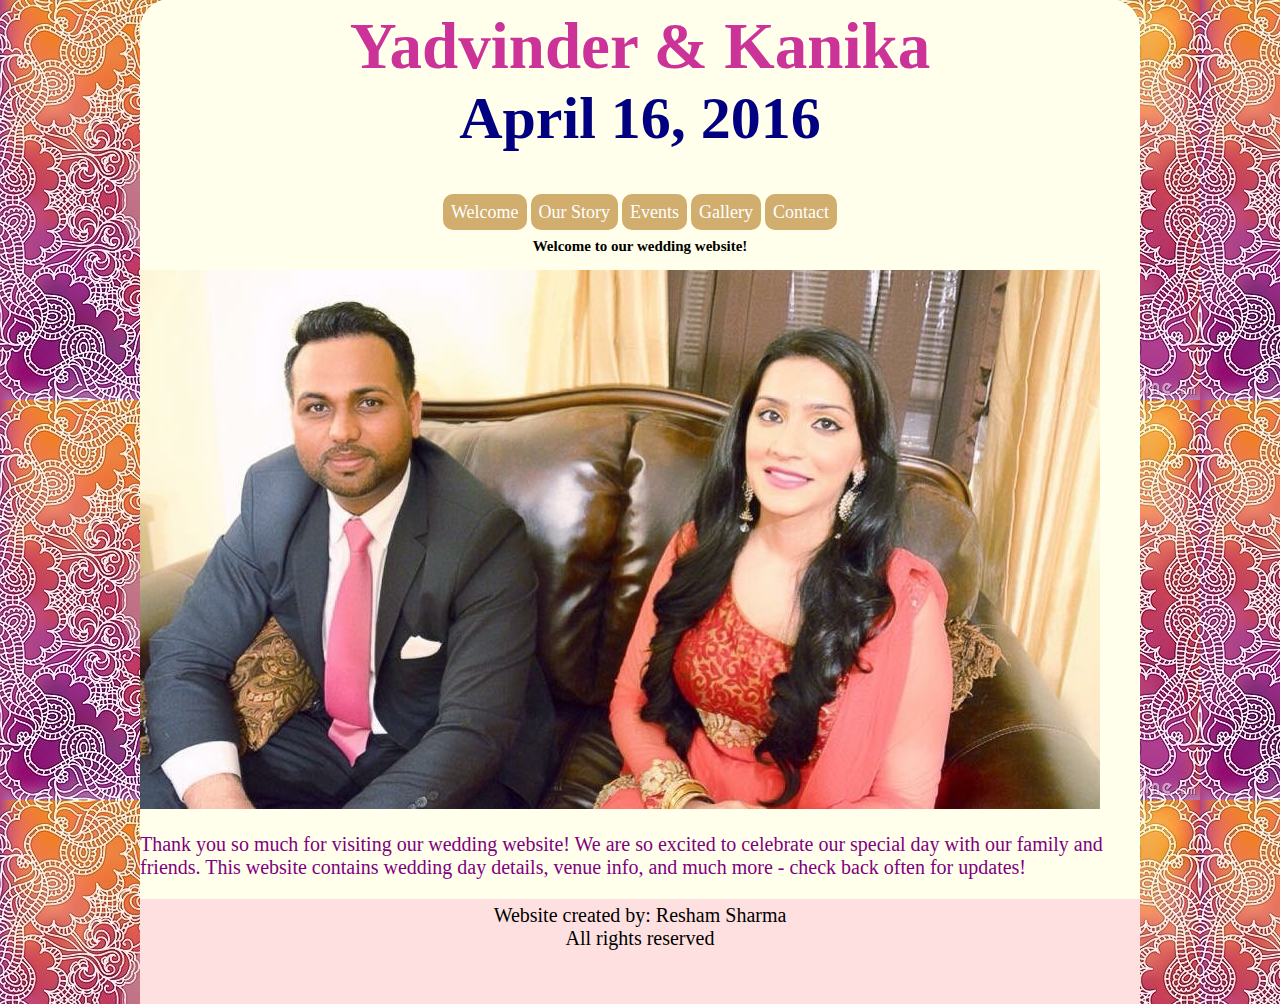
<file: index.html>
<!Doctype html>
<html>
	<head>
		<link rel="stylesheet" type="text/css" href="kanika-raja.css">

		<title>
			Yadvinder & Kanika
		</title>
	</head>


		<body>
			<div id="content-wrapper">
				<h1> Yadvinder & Kanika </h1>
					<h2> April 16, 2016 </h2>

				<div class="navbar">
		 <a href="index.html">Welcome</a> 
		 <a href="ourstory.html">Our Story</a> 
		 <a href="events.html">Events</a> 
			<a href="gallery.html">Gallery</a> 
			<a href="guestbook.html">Contact</a> 
		</div>
			<div class="welcome">
						<h3>Welcome to our wedding website!</h3>

						<img class="k-r10" src="images/k-r10.jpg">
					
   
						
							<p>Thank you so much for visiting our wedding website! We are so excited to celebrate our special day with our family and friends. This website contains wedding day details, venue info, and much more - check back often for updates!</p>

	

			</div>
				<div class="footer">
					Website created by: Resham Sharma
					<br>
					All rights reserved
				</div>
				<script src="http://ajax.googleapis.com/ajax/libs/jquery/1.10.2/jquery.min.js"></script>

				<script>
					
			</script>
		</body>
</html>
</file>
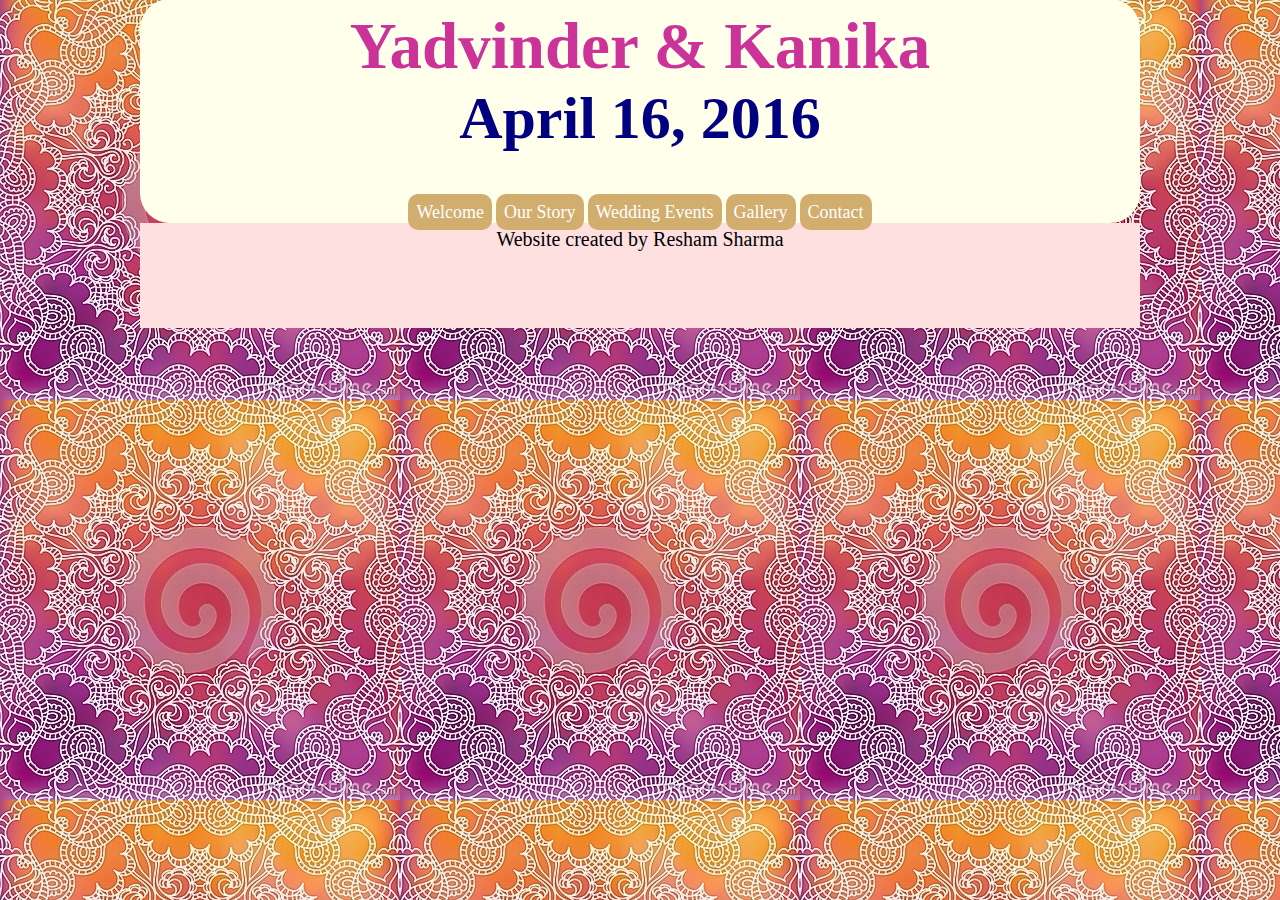
<file: guestbook.html>
<!Doctype html>
<html>
	<head>
		<link rel="stylesheet" type="text/css" href="kanika-raja.css">

    <title>
      Contact
    </title>
	</head>


		<body>
     <div id="content-wrapper">
			<h1> Yadvinder & Kanika </h1>
        <h2> April 16, 2016 </h2>
  			 <div class="navbar">
          <a href="index.html">Welcome</a> 
          <a href="ourstory.html">Our Story</a> 
          <a href="events.html">Wedding Events</a> 
          <a href="gallery.html">Gallery</a> 
          <a href="guestbook.html">Contact</a></div>
        </div>

         <div class="footer">
          Website created by Resham Sharma
        </div>
       

        


     

     </body>
</html>
</file>
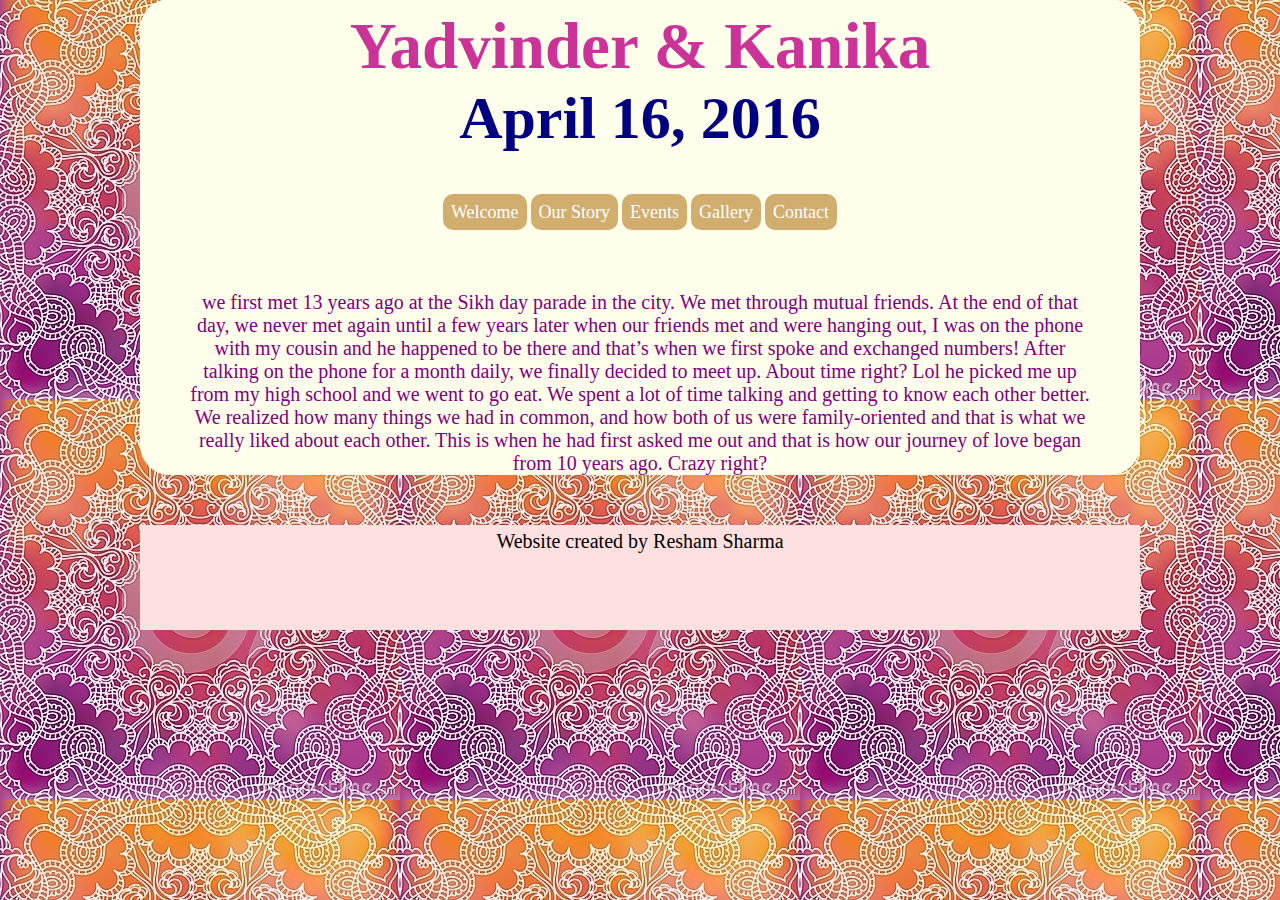
<file: ourstory.html>
<!Doctype html>
<html>
	<head>
		<link rel="stylesheet" type="text/css" href="kanika-raja.css">
    <link href="http://fonts.googleapis.com/css?family=Great+Vibes" rel="stylesheet" type="text/css">
    <title>
      Our Story
    </title>
	</head>


		<body>
      <div id="content-wrapper">
			 <h1> Yadvinder & Kanika </h1>
        <h2> April 16, 2016 </h2>
			<div class="navbar">
        <a href="index.html">Welcome</a> 
        <a href="ourstory.html">Our Story</a> 
        <a href="events.html">Events</a> 
        <a href="gallery.html">Gallery</a> 
        <a href="guestbook.html">Contact</a> 
      </div>
      
        <br>

          <div class="ourstory">
            <p>we first met 13 years ago at the Sikh day parade in the city. We met through mutual friends. At the end of that day, we never met again until a few years later when our friends met and were hanging out, I was on the phone with my cousin and he happened to be there and that’s when we first spoke and exchanged numbers! After talking on the phone for a month daily, we finally decided to meet up. About time right? Lol he picked me up from my high school and we went to go eat. We spent a lot of time talking and getting to know each other better. We realized how many things we had in common, and how both of us were family-oriented and that is what we really liked about each other. This is when he had first asked me out and that is how our journey of love began from 10 years ago. Crazy right? </p>

          </div>
        </div>
          <div class="footer">
          Website created by Resham Sharma
          </div>
     </body>
</html>
</file>
<file: kanika-raja.css>
body{
	background-image:url("images/background1.jpg");
	margin-top:0;
	padding-top:0;
	margin-bottom: 0;
	padding-bottom: 0;
}
html{
	margin-top:0;
	padding-top:0;
	margin-bottom: 0;
	padding-bottom: 0;
}
.navbar a{
	
	text-decoration: none;
	padding:8px;
	background: #d1ad6e;
	font-size: 18px;
	color: white;
	border-radius: 10px;
}
a:hover{
	text-decoration: underline;
	color: navy;
}
.navbar{
	text-align: center;

}
h1{
	text-align: center;
	font-size: 65px;
	color: #CC3399;
  font-family: "als script";
  padding-top: 10px;
  padding-bottom: 0;
  margin-bottom: 0;
}
h2{
	margin-top: 0;
	padding-bottom: 0;
	text-align: center;
	font-family: "adine kirnberg";
	color: navy;
	font-size: 60px;
}
h3{
	text-align: center;
	font-family:"tahoma";
	font-size:15px;

}
.ourstory{
	text-align: center;
	margin: 50px;
	font-family: "georgia";
}
#content-wrapper{
	margin:0 auto;
	width:1000px;
	background-color:#FFFFEB;
	margin-top: -45px;
	border-radius: 30px;
}
.clear {
	clear: both;
}
.gallery{
	display:inline-block;
	margin: 0 auto;
}
.events{
	font-family: "georgia";
	font-size:20px;
	text-align: left;
	display: inline-block;
	width:45%;
}
#map {
    width: 49%;
    height: 400px;
    background-color: #ccc;
    display:inline-block;
    margin: 0 auto;
    float: right;
    margin-top: 30px;
    margin-right: 20px;
    margin-bottom: 20px;
}
.venue{
	font-family: "alisandra demo";
	text-align:center;
	font-size: 25px;
	color:orange;
}
.k-r10 img{
	width:960px;
	height:500px;
}
p{
	font-family: georgia;
	color:purple;
	font-size: 20px;
}
.footer{
	width:1000px;
	height:100px;
	background-color:#FFE0E0;
	margin-bottom: 0px;
	margin:0 auto;
	text-align: center;
	font-family: "tahoma";
	font-size: 20px;
	padding-top: 5px;
	border-radius-bottom: 30px;
}
</file>
